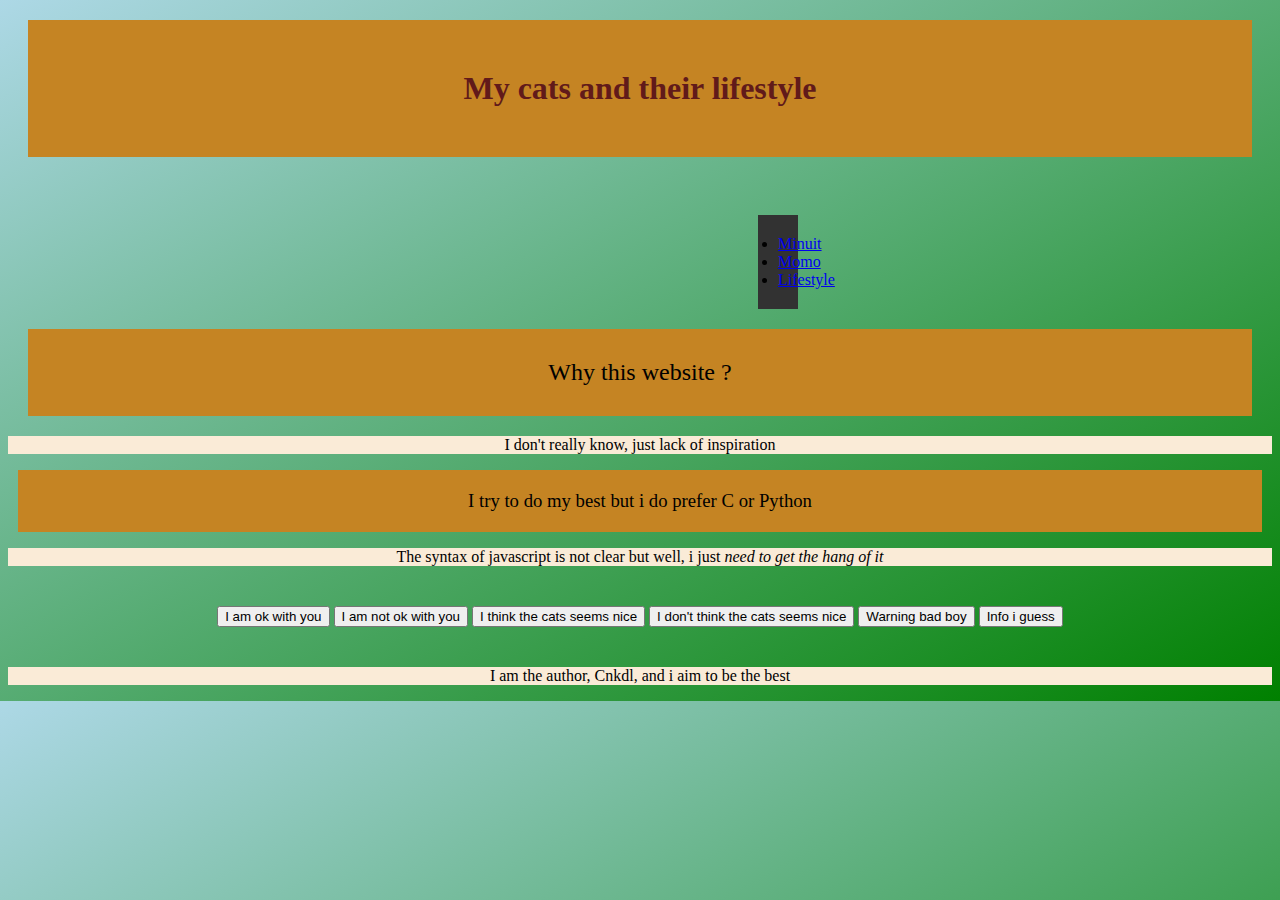
<file: homepage/index.html>
<!DOCTYPE html>
<html lang="en">
    <head>
        <title>My Webpage</title>
        <link href="https://cdn.jsdelivr.net/npm/bootstrap@5.0.2/dist/css/bootstrap.min.css" rel="stylesheet" integrity="sha384-EVSTQN3/azprG1Anm3QDgpJLIm9Nao0Yz1ztcQTwFspd3yD65VohhpuuCOmLASjC" crossorigin="anonymous">
        <script src="https://cdn.jsdelivr.net/npm/bootstrap@5.0.2/dist/js/bootstrap.bundle.min.js" integrity="sha384-MrcW6ZMFYlzcLA8Nl+NtUVF0sA7MsXsP1UyJoMp4YLEuNSfAP+JcXn/tWtIaxVXM" crossorigin="anonymous"></script>
        <link href="styles.css" rel="stylesheet">
    </head>
    <body>
            <h1>My cats and their lifestyle</h1>
            <br>
            <ul>
                <li><a href="/minuit.html"> Minuit</a></li>
                <li><a href="/momo.html"> Momo</a></li>
                <li><a href="/lifestyle.html">Lifestyle</a></li>
            </ul>
            <h2>Why this website ?</h2>
                <p> I don't really know, just lack of inspiration</p>
            <h3>I try to do my best but i do prefer C or Python</h3>
                <p> The syntax of <b>javascript</b> is not clear but well, i just <em>need to get the hang of it</em></p>
            <div>
                <button type="button" class="btn btn-primary" onclick="alert('cool')">I am ok with you</button>
                <button type="button" class="btn btn-secondary" onclick="alert('not cool')">I am not ok with you</button>
                <button type="button" class="btn btn-success" onclick="alert('cool')">I think the cats seems nice</button>
                <button type="button" class="btn btn-danger" onclick="alert('not cool')">I don't think the cats seems nice</button>
                <button type="button" class="btn btn-warning" onclick="alert('my god')">Warning bad boy</button>
                <button type="button" class="btn btn-info" onclick="alert('i\'m nice')">Info i guess</button>
            </div>
            <footer>
            <p> I am the author, Cnkdl, and i aim to be the best</p>
            </footer>
    </body>
</html>
</file>
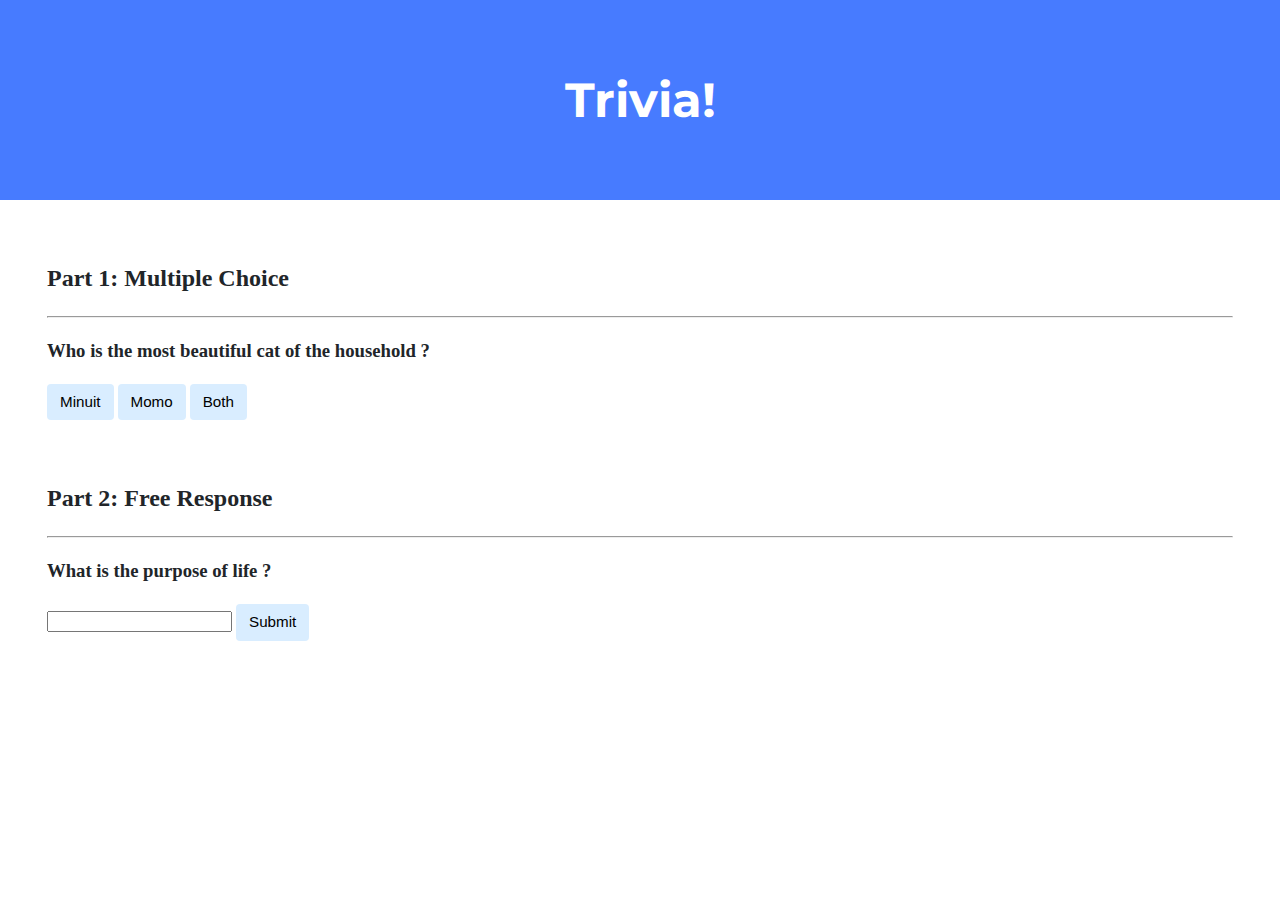
<file: trivia/index.html>
<!DOCTYPE html>

<html lang="en">
    <head>
        <link href="https://fonts.googleapis.com/css2?family=Montserrat:wght@500&display=swap" rel="stylesheet">
        <link href="styles.css" rel="stylesheet">
        <title>Trivia!</title>
        <script>
            document.addEventListener('DOMContentLoaded', function(){
                // TODO: Add code to check answers to questions
                // Multiple Choice
                let correct_button = document.querySelector('#multiple-choice-correct');
                let correct_message = document.querySelector("#multiple-choice-answer-text");
                correct_button.addEventListener('click', function(){
                       correct_button.style.backgroundColor = 'green';
                       correct_message.innerHTML = 'Correct!';
                       correct_message.style.color = 'green';
                });
                let wrong_buttons = document.querySelectorAll('.multiple-choice-wrong');
                for (let i = 0; i < wrong_buttons.length; i++)
                {
                    wrong_buttons[i].addEventListener('click', function() {
                        this.style.backgroundColor = 'red';
                        correct_message.innerHTML = 'Incorrect!';
                        correct_message.style.color = 'red';
                    });
                };
                let free_response_button = document.querySelector('#free-response-button');
                let free_response_message = document.querySelector("#free-response-answer-text");
                free_response_button.addEventListener('click', function(){
                       let free_response_input = document.querySelector('#free-response-answer');
                       if(free_response_input.value === "42"){
                           free_response_input.style.color = 'green';
                           free_response_message.innerHTML = 'Correct!';
                           free_response_message.style.color = 'green';
                       }
                       else{
                           free_response_input.style.color = 'red';
                           free_response_message.innerHTML = 'Incorrect!';
                           free_response_message.style.color = 'red';
                       }
                });
            });
            // TODO: Add code to check answers to questions
        </script>
    </head>
    <body>
        <div class="header">
            <h1>Trivia!</h1>
        </div>

        <div class="container">
            <div class="section">
                <h2>Part 1: Multiple Choice </h2>
                <hr>
                <h3> Who is the most beautiful cat of the household ?</h3>
                <button class="multiple-choice-wrong">Minuit</button>
                <button class="multiple-choice-wrong">Momo</button>
                <button id="multiple-choice-correct">Both</button>
                <p id="multiple-choice-answer-text"></p>
            </div>

            <div class="section">
                <h2>Part 2: Free Response</h2>
                <hr>
                <h3>What is the purpose of life ?</h3>
                    <input type="textarea" id = "free-response-answer">
                    <input type="submit" id = "free-response-button">
                <p id="free-response-answer-text"></p>
                <!-- TODO: Add free response question here -->
            </div>
        </div>
    </body>
</html>
</file>
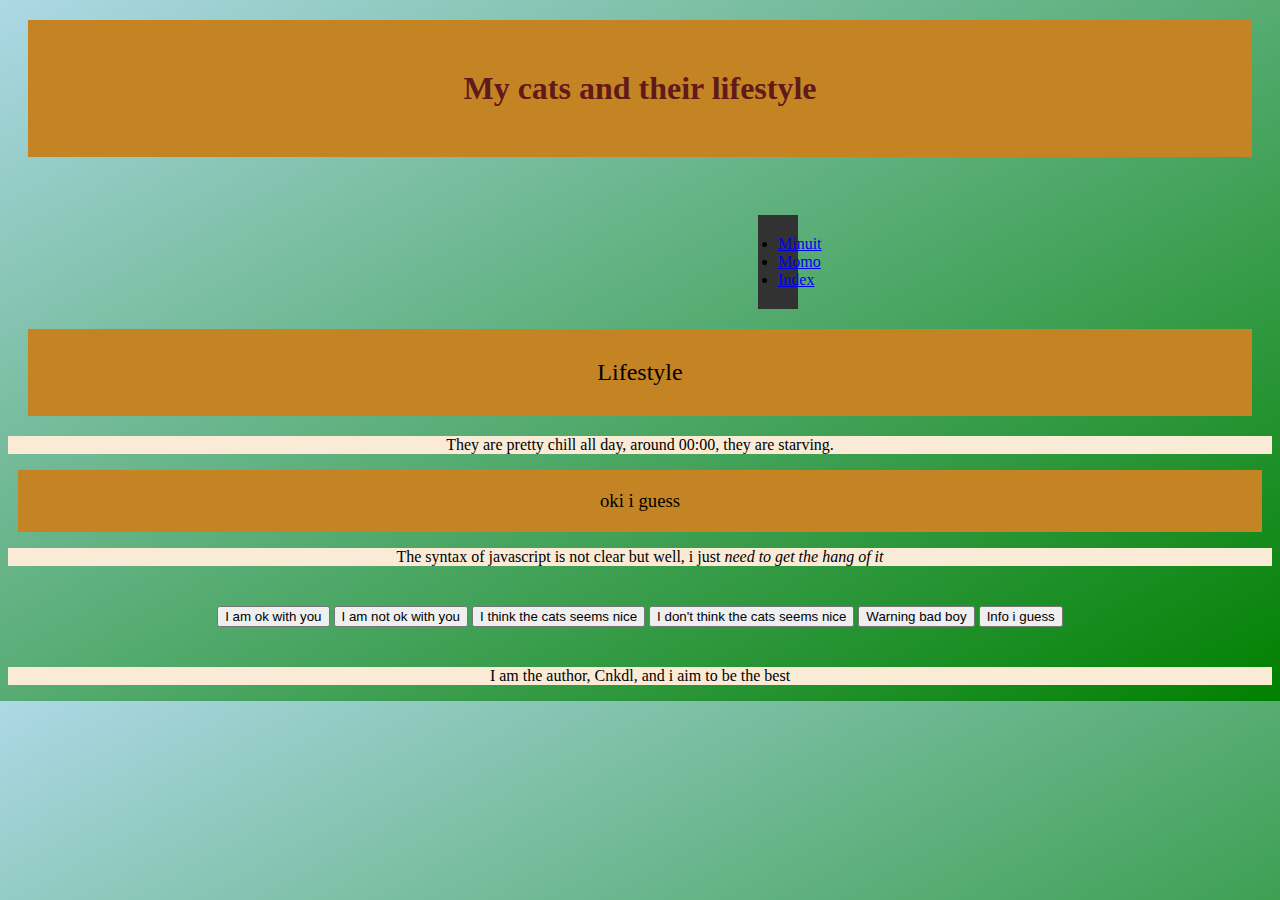
<file: homepage/lifestyle.html>
<!DOCTYPE html>
<html lang="en">
    <head>
        <link href="https://cdn.jsdelivr.net/npm/bootstrap@5.0.2/dist/css/bootstrap.min.css" rel="stylesheet" integrity="sha384-EVSTQN3/azprG1Anm3QDgpJLIm9Nao0Yz1ztcQTwFspd3yD65VohhpuuCOmLASjC" crossorigin="anonymous">
        <script src="https://cdn.jsdelivr.net/npm/bootstrap@5.0.2/dist/js/bootstrap.bundle.min.js" integrity="sha384-MrcW6ZMFYlzcLA8Nl+NtUVF0sA7MsXsP1UyJoMp4YLEuNSfAP+JcXn/tWtIaxVXM" crossorigin="anonymous"></script>
        <link href="styles.css" rel="stylesheet">
        <title>My Webpage</title>
        <script>

        </script>
    </head>
    <body>
            <h1>My cats and their lifestyle</h1>
            <br>
            <ul>
                <li><a href="/minuit.html"> Minuit</a></li>
                <li><a href="/momo.html"> Momo</a></li>
                <li><a href="/index.html">Index</a></li>
            </ul>
            <h2>Lifestyle</h2>
                <p> They are pretty chill all day, around 00:00, they are starving.</p>
            <h3>oki i guess</h3>
                <p> The syntax of <b>javascript</b> is not clear but well, i just <em>need to get the hang of it</em></p>
            <div>
                <button type="button" class="btn btn-primary" onclick="alert('cool')">I am ok with you</button>
                <button type="button" class="btn btn-secondary" onclick="alert('not cool')">I am not ok with you</button>
                <button type="button" class="btn btn-success" onclick="alert('cool')">I think the cats seems nice</button>
                <button type="button" class="btn btn-danger" onclick="alert('not cool')">I don't think the cats seems nice</button>
                <button type="button" class="btn btn-warning" onclick="alert('my god')">Warning bad boy</button>
                <button type="button" class="btn btn-info" onclick="alert('i\'m nice')">Info i guess</button>
            </div>
            <footer>
                <p> I am the author, Cnkdl, and i aim to be the best</p>
            </footer>
    </body>
</html>
</file>
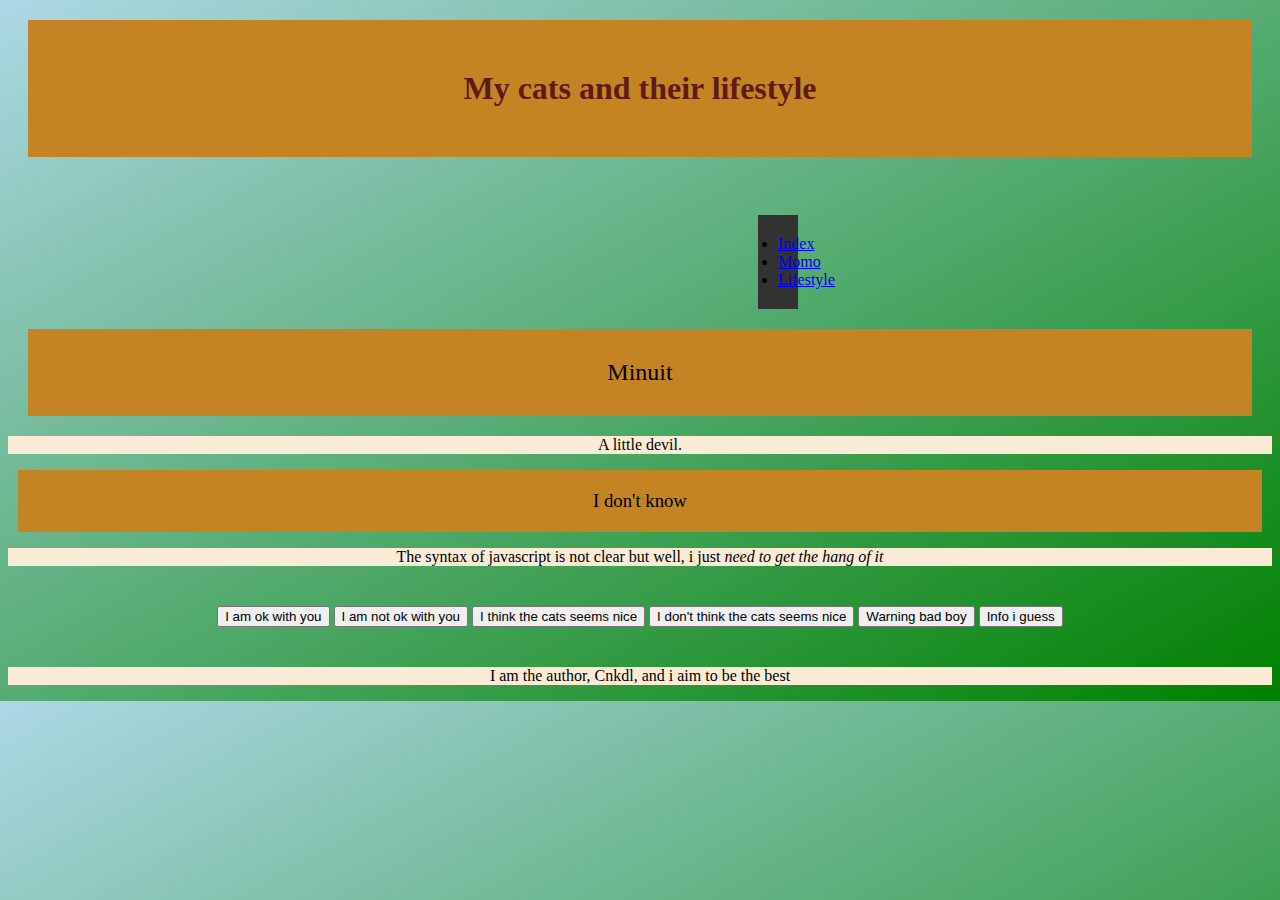
<file: homepage/minuit.html>
<!DOCTYPE html>
<html lang="en">
<head>
    <link href="https://cdn.jsdelivr.net/npm/bootstrap@5.0.2/dist/css/bootstrap.min.css" rel="stylesheet" integrity="sha384-EVSTQN3/azprG1Anm3QDgpJLIm9Nao0Yz1ztcQTwFspd3yD65VohhpuuCOmLASjC" crossorigin="anonymous">
    <script src="https://cdn.jsdelivr.net/npm/bootstrap@5.0.2/dist/js/bootstrap.bundle.min.js" integrity="sha384-MrcW6ZMFYlzcLA8Nl+NtUVF0sA7MsXsP1UyJoMp4YLEuNSfAP+JcXn/tWtIaxVXM" crossorigin="anonymous"></script>
    <link href="styles.css" rel="stylesheet">
    <title>My Webpage</title>
</head>
<body>
    <h1>My cats and their lifestyle</h1>
    <br>
    <ul>
        <li><a href="/index.html"> Index</a></li>
        <li><a href="/momo.html"> Momo</a></li>
        <li><a href="/lifestyle.html">Lifestyle</a></li>
    </ul>
        <h2>Minuit</h2>
            <p> A little devil.</p>
        <h3>I don't know</h3>
            <p> The syntax of <b>javascript</b> is not clear but well, i just <em>need to get the hang of it</em></p>
        <div>
            <button type="button" class="btn btn-primary" onclick="alert('cool')">I am ok with you</button>
            <button type="button" class="btn btn-secondary" onclick="alert('not cool')">I am not ok with you</button>
            <button type="button" class="btn btn-success" onclick="alert('cool')">I think the cats seems nice</button>
            <button type="button" class="btn btn-danger" onclick="alert('not cool')">I don't think the cats seems nice</button>
            <button type="button" class="btn btn-warning" onclick="alert('my god')">Warning bad boy</button>
            <button type="button" class="btn btn-info" onclick="alert('i\'m nice')">Info i guess</button>
    </div>
    <footer>
        <p> I am the author, Cnkdl, and i aim to be the best</p>
    </footer>
</body>
</html>
</file>
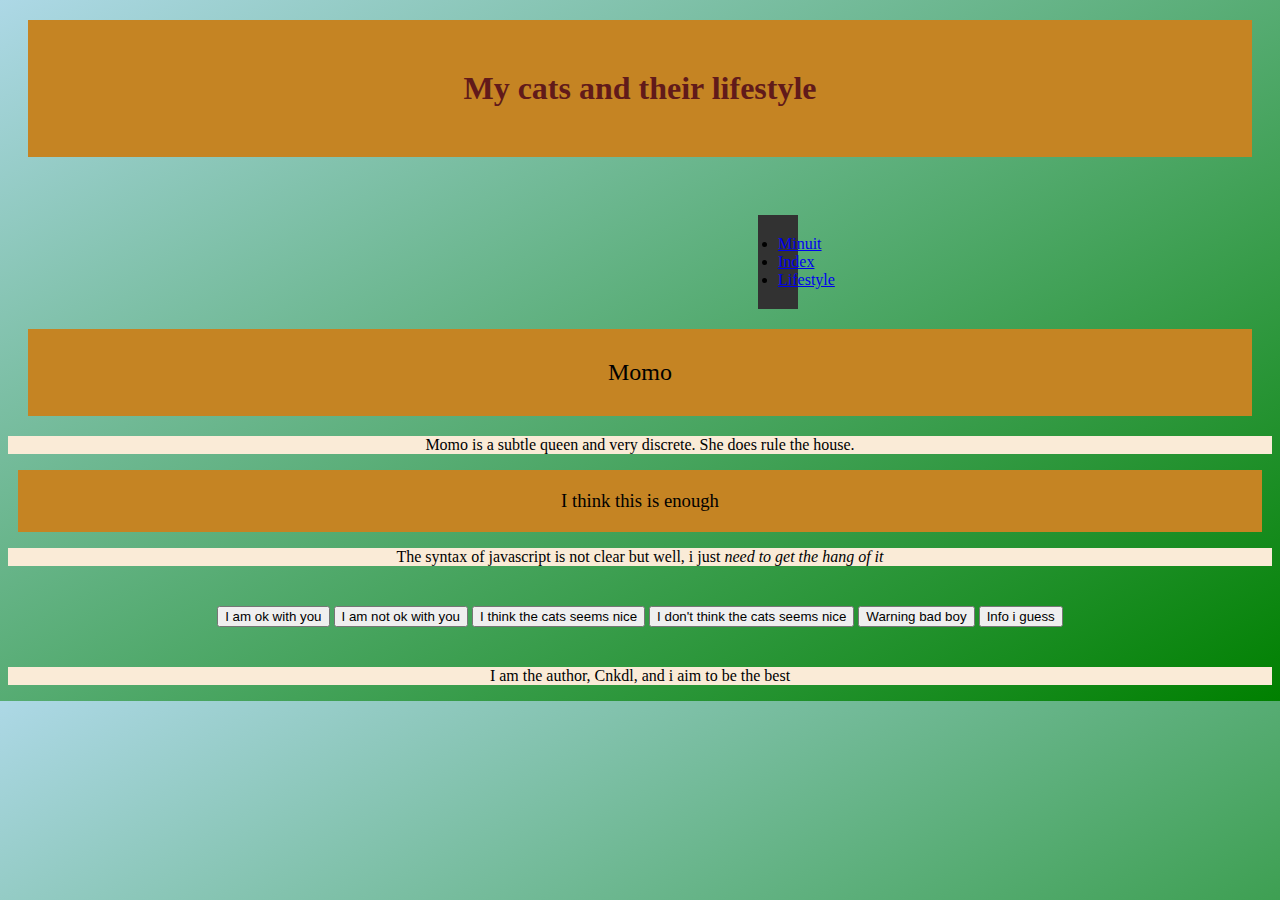
<file: homepage/momo.html>
<!DOCTYPE html>
<html lang="en">
    <head>
        <link href="https://cdn.jsdelivr.net/npm/bootstrap@5.0.2/dist/css/bootstrap.min.css" rel="stylesheet" integrity="sha384-EVSTQN3/azprG1Anm3QDgpJLIm9Nao0Yz1ztcQTwFspd3yD65VohhpuuCOmLASjC" crossorigin="anonymous">
        <script src="https://cdn.jsdelivr.net/npm/bootstrap@5.0.2/dist/js/bootstrap.bundle.min.js" integrity="sha384-MrcW6ZMFYlzcLA8Nl+NtUVF0sA7MsXsP1UyJoMp4YLEuNSfAP+JcXn/tWtIaxVXM" crossorigin="anonymous"></script>
        <link href="styles.css" rel="stylesheet">
        <title>My Webpage</title>
    </head>
    <body>
            <h1>My cats and their lifestyle</h1>
            <br>
            <ul>
                <li><a href="/minuit.html"> Minuit</a></li>
                <li><a href="/index.html"> Index</a></li>
                <li><a href="/lifestyle.html">Lifestyle</a></li>
            </ul>
            <h2>Momo</h2>
                <p> Momo is a subtle queen and very discrete. She does rule the house.</p>
            <h3>I think this is enough</h3>
                <p> The syntax of <b>javascript</b> is not clear but well, i just <em>need to get the hang of it</em></p>
            <div>
                <button type="button" class="btn btn-primary" onclick="alert('cool')">I am ok with you</button>
                <button type="button" class="btn btn-secondary" onclick="alert('not cool')">I am not ok with you</button>
                <button type="button" class="btn btn-success" onclick="alert('cool')">I think the cats seems nice</button>
                <button type="button" class="btn btn-danger" onclick="alert('not cool')">I don't think the cats seems nice</button>
                <button type="button" class="btn btn-warning" onclick="alert('my god')">Warning bad boy</button>
                <button type="button" class="btn btn-info" onclick="alert('i\'m nice')">Info i guess</button>
            </div>
            <footer>
                <p> I am the author, Cnkdl, and i aim to be the best</p>
            </footer>
    </body>
</html>
</file>
<file: homepage/styles.css>
h1{
    color: rgb(97, 26, 26);
    font-family: 'Times New Roman', Times, serif;
    background-color: rgb(197, 132, 35);
    text-align: center;
    padding: 50px;
    margin: 20px;
    height: auto;
    font-weight: 600;
}
p{
    text-align: center;
    font-family: 'Times New Roman', Times, serif;
    height: auto;
    font-weight: 100;
    background-color: antiquewhite;
}
h2{
    text-align: center;
    padding: 30px;
    margin: 20px;
    font-family: 'Times New Roman', Times, serif;
    height: auto;
    background-color: rgb(197, 132, 35);
    font-weight: 200;
}
ul{
    text-align: center;
    background-color: rgb(50, 50, 50);
    padding : 20px;
    margin : 20px;
    margin-left : 750px;
    margin-right : 750px;
    font-family: 'Times New Roman', Times, serif;
    height: auto;
    font-weight: 100;
}
body{
    background-color: lightblue;
    background-image: linear-gradient(to bottom right, lightblue, green);
}
h3{
    text-align: center;
    padding: 20px;
    margin: 10px;
    font-family: 'Times New Roman', Times, serif;
    height: auto;
    background-color: rgb(197, 132, 35);
    font-weight: 200;
}
div{
    text-align : center;
    padding : 20px;
    margin : 20px;
    font-family: 'Times New Roman', Times, serif;
    height: auto;
    font-weight: 100;
}
</file>
<file: trivia/styles.css>
body {
    background-color: #fff;
    color: #212529;
    font-size: 1rem;
    font-weight: 400;
    line-height: 1.5;
    margin: 0;
    text-align: left;
}

.container {
    margin-left: auto;
    margin-right: auto;
    padding-left: 15px;
    padding-right: 15px;
}

.header {
    background-color: #477bff;
    color: #fff;
    margin-bottom: 2rem;
    padding: 2rem 1rem;
    text-align: center;
}

.section {
    padding: 0.5rem 2rem 1rem 2rem;
}

.section:hover {
    background-color: #f5f5f5;
    transition: color 2s ease-in-out, background-color 0.15s ease-in-out;
}

h1 {
    font-family: 'Montserrat', sans-serif;
    font-size: 48px;
}

button, input[type="submit"] {
    background-color: #d9edff;
    border: 1px solid transparent;
    border-radius: 0.25rem;
    font-size: 0.95rem;
    font-weight: 400;
    line-height: 1.5;
    padding: 0.375rem 0.75rem;
    text-align: center;
    transition: color 0.15s ease-in-out, background-color 0.15s ease-in-out, border-color 0.15s ease-in-out, box-shadow 0.15s ease-in-out;
    vertical-align: middle;
}


input[type="text"] {
    line-height: 1.8;
    width: 25%;
}

input[type="text"]:hover {
    background-color: #f5f5f5;
    transition: color 2s ease-in-out, background-color 0.15s ease-in-out;
}
</file>
